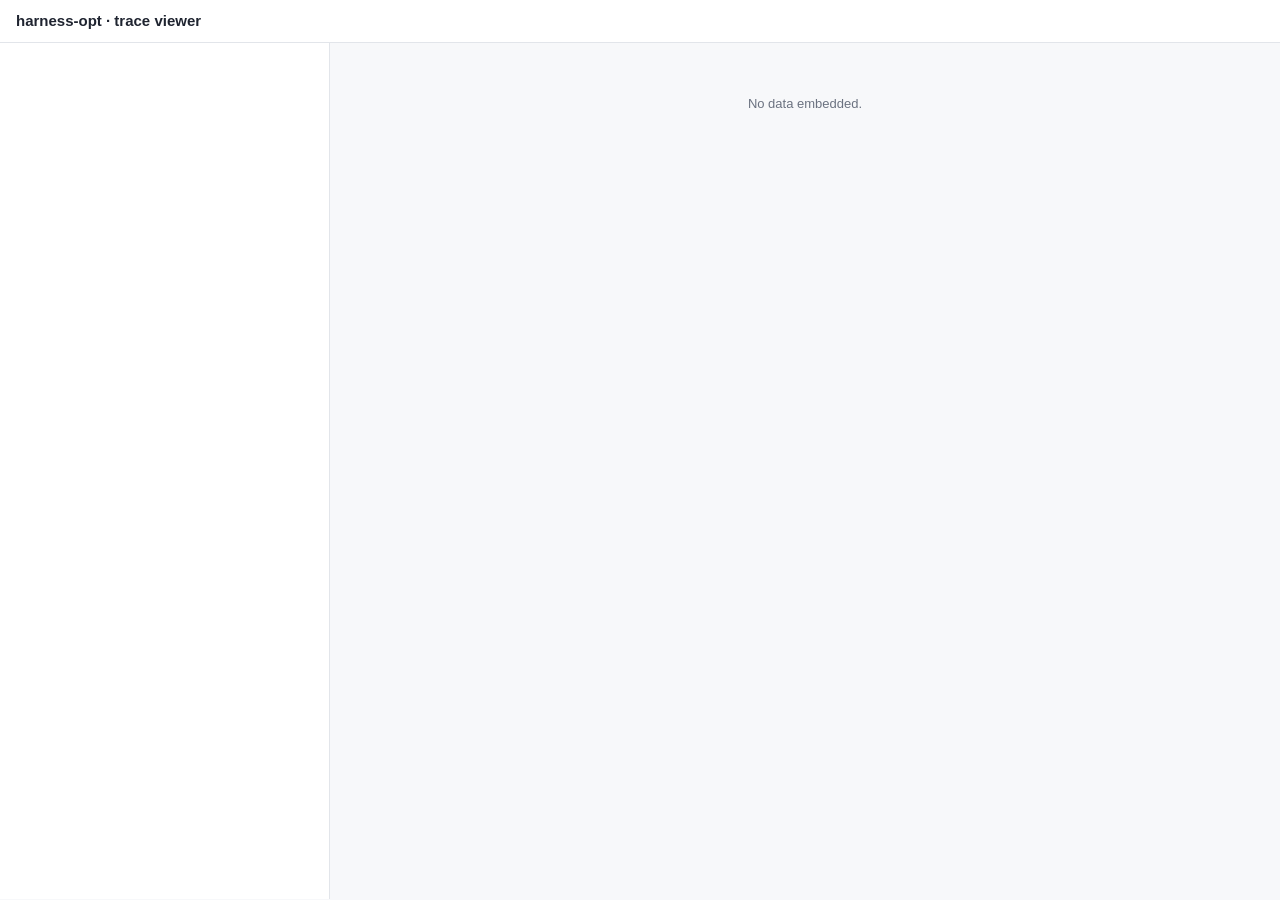
<file: tools/harness-opt/dashboard_v2/template.html>
<!DOCTYPE html>
<html lang="en">
<head>
<meta charset="utf-8" />
<meta name="viewport" content="width=device-width, initial-scale=1" />
<title>harness-opt · trace viewer</title>
<style>
  :root {
    --bg:#f7f8fa; --panel:#fff; --border:#e2e5ea; --text:#1f2430; --muted:#6b7280;
    --accent:#2563eb; --user:#2563eb; --assistant:#0d9488; --call:#7c3aed;
    --result:#16a34a; --error:#dc2626;
    --add-bg:#e6ffed; --rem-bg:#ffeef0; --rep-bg:#fff8c5; --del:#ffd7d5; --ins:#abf2bc;
  }
  * { box-sizing:border-box; }
  body { margin:0; font:13px/1.45 -apple-system,BlinkMacSystemFont,"Segoe UI",Roboto,sans-serif; color:var(--text); background:var(--bg); }
  code,pre,.mono { font-family:"SF Mono",ui-monospace,Menlo,Consolas,monospace; }
  header { padding:10px 16px; background:var(--panel); border-bottom:1px solid var(--border); display:flex; gap:16px; align-items:baseline; flex-wrap:wrap; }
  header h1 { font-size:15px; margin:0; }
  header .meta { color:var(--muted); font-size:12px; }
  .layout { display:grid; grid-template-columns:330px 1fr; height:calc(100vh - 44px); }
  .sidebar { border-right:1px solid var(--border); overflow:auto; background:var(--panel); }
  .main { overflow:auto; padding:12px 16px; }
  .search { width:100%; padding:7px 9px; border:1px solid var(--border); border-radius:6px; margin:10px 0; font-size:12px; }
  .sec-title { font-size:11px; text-transform:uppercase; letter-spacing:.04em; color:var(--muted); margin:12px 10px 4px; }
  .l0row { display:flex; justify-content:space-between; padding:2px 10px; font-size:12px; color:var(--muted); }
  .flaky { padding:5px 10px; display:flex; align-items:center; gap:8px; font-size:12px; border-top:1px dashed #eef1f6; cursor:pointer; }
  .flaky:hover { background:#fff7ed; }
  .flaky .lbl { flex:1; } .flaky .go { font-size:11px; color:var(--accent); }
  .cluster { border-top:1px solid var(--border); }
  .cluster-head { padding:8px 10px; cursor:pointer; display:flex; gap:8px; align-items:center; }
  .cluster-head:hover { background:#f0f3f8; }
  .cluster-head .cnt { background:#eef1f6; border-radius:10px; padding:0 7px; font-size:11px; color:var(--muted); }
  .cluster-head .cid { font-weight:600; }
  .cluster-sig { font-size:11px; color:var(--muted); padding:0 10px 6px; word-break:break-all; }
  .members { display:none; } .cluster.open .members { display:block; }
  .member { padding:4px 10px 4px 18px; display:flex; align-items:center; gap:6px; font-size:12px; border-top:1px dashed #eef1f6; }
  .member:hover { background:#f6f8fb; }
  .member .lbl { flex:1; color:var(--muted); }
  .member.sel-a { background:#e8f0fe; } .member.sel-b { background:#fde7f3; }
  .pill { border:1px solid var(--border); border-radius:5px; padding:1px 6px; cursor:pointer; font-size:11px; background:#fff; }
  .pill:hover { border-color:var(--accent); }
  .pill.on-a { background:var(--user); color:#fff; border-color:var(--user); }
  .pill.on-b { background:#db2777; color:#fff; border-color:#db2777; }
  .ftype { font-size:10px; padding:1px 5px; border-radius:4px; color:#fff; white-space:nowrap; }
  .ftype.pass{background:var(--result)} .ftype.db_only{background:var(--call)} .ftype.nl_only{background:#ca8a04}
  .ftype.mixed{background:var(--error)} .ftype.termination{background:#9ca3af} .ftype.communicate_only{background:#0891b2}
  .controls { display:flex; gap:10px; align-items:center; flex-wrap:wrap; margin-bottom:10px; }
  .slot { border:1px solid var(--border); border-radius:7px; padding:6px 10px; background:var(--panel); font-size:12px; min-width:230px; }
  .slot .tag { font-weight:600; margin-right:6px; }
  .btn { border:1px solid var(--border); background:#fff; border-radius:6px; padding:6px 12px; cursor:pointer; font-size:12px; }
  .btn:hover { border-color:var(--accent); }
  .btn.active { background:var(--accent); color:#fff; border-color:var(--accent); }
  .btn:disabled { opacity:.4; cursor:not-allowed; }
  .badges { display:flex; gap:6px; flex-wrap:wrap; margin:6px 0; }
  .badge { font-size:11px; background:#eef1f6; border-radius:5px; padding:1px 6px; color:#374151; }
  .cols { display:grid; grid-template-columns:1fr 1fr; gap:12px; align-items:start; }
  .panelbox { background:var(--panel); border:1px solid var(--border); border-radius:8px; padding:6px 8px; }
  .wfcap { font-size:11px; color:var(--muted); padding:2px 4px 6px; display:flex; justify-content:space-between; }

  /* waterfall */
  .wf { font-size:12px; }
  .wfrow { display:flex; align-items:center; gap:6px; padding:2px 4px; border-radius:5px; white-space:nowrap; }
  .wfrow:hover { background:#f5f7fb; }
  .wfrow.err .kbadge { background:var(--error); color:#fff; }
  .caret { width:14px; text-align:center; cursor:pointer; color:var(--muted); user-select:none; }
  .caret-empty { width:14px; }
  .kbadge { font-size:10px; border-radius:4px; padding:1px 6px; color:#fff; flex:none; }
  .kbadge.user{background:var(--user)} .kbadge.assistant{background:var(--assistant)}
  .kbadge.tool{background:var(--result)} .kbadge.call{background:var(--call)}
  .wlabel { flex:1; overflow:hidden; text-overflow:ellipsis; cursor:pointer; }
  .wlabel:hover { text-decoration:underline; }
  .track { position:relative; width:200px; height:12px; background:#eef1f6; border-radius:3px; flex:none; }
  .bar { position:absolute; top:1px; height:10px; border-radius:2px; min-width:2px; }
  .dur { width:52px; text-align:right; color:var(--muted); font-variant-numeric:tabular-nums; }
  .cost { width:64px; text-align:right; color:#9ca3af; font-size:11px; }
  .wdetail { padding:6px 8px; margin:2px 0 6px; background:#fbfcfe; border:1px solid var(--border); border-radius:6px; }
  .wdetail pre { margin:0; white-space:pre-wrap; word-break:break-word; font-size:12px; max-height:340px; overflow:auto; }

  /* json tree */
  .json { font-family:"SF Mono",ui-monospace,Menlo,monospace; font-size:12px; }
  .json details { margin-left:2px; }
  .json summary { cursor:pointer; color:var(--muted); }
  .json .j-body { border-left:1px solid var(--border); margin-left:5px; padding-left:9px; }
  .json .j-row { padding:1px 0; }
  .j-key { color:#8250df; } .j-str { color:#0a3069; } .j-num { color:#0550ae; }
  .j-bool { color:#953800; } .j-null { color:#6e7781; }

  /* diff */
  .difftable { background:var(--panel); border:1px solid var(--border); border-radius:8px; }
  .drow { display:grid; grid-template-columns:1fr 1fr; border-top:1px solid var(--border); }
  .dcell { padding:6px 9px; border-left:3px solid transparent; overflow:hidden; }
  .dcell:first-child { border-right:1px solid var(--border); }
  .drow.add .dcell.b { background:var(--add-bg); border-left-color:var(--result); }
  .drow.remove .dcell.a { background:var(--rem-bg); border-left-color:var(--error); }
  .drow.replace .dcell { background:var(--rep-bg); border-left-color:#d4a72c; }
  .dcell .shead { font-size:11px; color:var(--muted); margin-bottom:2px; }
  .dcell pre { margin:0; white-space:pre-wrap; word-break:break-word; font-size:12px; max-height:280px; overflow:auto; }
  del { background:var(--del); text-decoration:none; } ins { background:var(--ins); text-decoration:none; }
  .collapsed { text-align:center; color:var(--muted); font-size:11px; padding:5px; cursor:pointer; border-top:1px solid var(--border); background:#fafbfc; }
  .empty { color:var(--muted); padding:40px; text-align:center; }
</style>
</head>
<body>
<header><h1>harness-opt · trace viewer</h1><span class="meta" id="runmeta"></span></header>
<div class="layout">
  <aside class="sidebar" id="sidebar"></aside>
  <main class="main" id="main"></main>
</div>

<script>
const DATA = /*__PAYLOAD__*/null;
const state = {
  a:null, b:null, diff:false, hideEqual:false,
  openClusters:new Set(),
  wf:{ a:{collapsed:new Set(),open:new Set()}, b:{collapsed:new Set(),open:new Set()} }
};

function esc(s){ return (s??"").toString().replace(/&/g,"&amp;").replace(/</g,"&lt;").replace(/>/g,"&gt;"); }
const stepColor = (s) =>
  s.error ? "#dc2626" : s.kind==="tool_call" ? "#7c3aed" :
  s.kind==="tool_result" ? "#16a34a" : s.lane==="user" ? "#2563eb" :
  s.lane==="assistant" ? "#0d9488" : "#9ca3af";
const kindLabel = (n) =>
  n.kind==="tool_call" ? "call" : n.kind==="tool_result" ? "result" : n.lane;
const kbadgeClass = (n) =>
  n.kind==="tool_call" ? "call" : n.kind==="tool_result" ? "tool" : n.lane;

// ---------- pretty JSON (native <details>, collapsed by default) ----------
function jsonHtml(v, depth){
  if (v === null) return `<span class="j-null">null</span>`;
  const t = typeof v;
  if (t === "number") return `<span class="j-num">${v}</span>`;
  if (t === "boolean") return `<span class="j-bool">${v}</span>`;
  if (t === "string") return `<span class="j-str">"${esc(v)}"</span>`;
  const open = depth < 1 ? " open" : "";
  if (Array.isArray(v)) {
    if (!v.length) return `<span>[]</span>`;
    let s = `<details${open}><summary>[ ] ${v.length} items</summary><div class="j-body">`;
    v.forEach(x => s += `<div class="j-row">${jsonHtml(x, depth+1)}</div>`);
    return s + `</div></details>`;
  }
  const keys = Object.keys(v);
  if (!keys.length) return `<span>{}</span>`;
  let s = `<details${open}><summary>{ } ${keys.length} keys</summary><div class="j-body">`;
  keys.forEach(k => s += `<div class="j-row"><span class="j-key">${esc(k)}</span>: ${jsonHtml(v[k], depth+1)}</div>`);
  return s + `</div></details>`;
}
function contentHtml(step){
  const c = step.content || "";
  if (step.kind === "tool_call" || step.kind === "tool_result") {
    try { return `<div class="json">${jsonHtml(JSON.parse(c), 0)}</div>`; } catch(e) {}
  }
  return `<pre>${esc(c)}</pre>`;
}

// ---------- waterfall (tree + timing) ----------
function parents(nodes){
  const pid = new Array(nodes.length).fill(-1);
  const stack = [];
  nodes.forEach((n, i) => {
    while (stack.length && nodes[stack[stack.length-1]].depth >= n.depth) stack.pop();
    pid[i] = stack.length ? stack[stack.length-1] : -1;
    stack.push(i);
  });
  return pid;
}
function waterfall(id, side){
  const sim = DATA.sims[id];
  const nodes = sim.steps;
  const total = Math.max(sim.total_dur || 0, 0.001);
  const pid = parents(nodes);
  const hasKids = nodes.map((_, i) => pid.includes(i));
  const st = state.wf[side];

  let html = `<div class="wfcap"><span>${esc(id.slice(0,8))} · task ${esc(sim.task_id)} · trial ${sim.trial}
      · <span class="ftype ${sim.failure_type}">${sim.failure_type}</span> · r=${sim.reward.toFixed(2)}</span>
      <span>${(sim.total_dur||0).toFixed(2)}s · ${nodes.length} steps · $${(sim.agent_cost||0).toFixed(4)}</span></div>`;
  html += `<div class="wf">`;
  nodes.forEach((n, i) => {
    let p = pid[i], hide = false;
    while (p !== -1) { if (st.collapsed.has(p)) { hide = true; break; } p = pid[p]; }
    if (hide) return;
    const caret = hasKids[i]
      ? `<span class="caret" data-act="collapse" data-side="${side}" data-i="${i}">${st.collapsed.has(i)?"▸":"▾"}</span>`
      : `<span class="caret-empty"></span>`;
    const left = (n.start/total*100).toFixed(2);
    const w = Math.max(n.dur/total*100, 0.6).toFixed(2);
    const dur = n.dur >= 0.01 ? n.dur.toFixed(2)+"s" : "";
    const cost = n.cost ? "$"+n.cost.toFixed(4) : "";
    html += `<div class="wfrow ${n.kind} ${n.error?"err":""}" style="padding-left:${8+n.depth*16}px">
      ${caret}
      <span class="kbadge ${kbadgeClass(n)}">${kindLabel(n)}</span>
      <span class="wlabel" data-act="open" data-side="${side}" data-i="${i}">${esc(n.label)}</span>
      <span class="track"><span class="bar" style="left:${left}%;width:${w}%;background:${stepColor(n)}"></span></span>
      <span class="dur">${dur}</span><span class="cost">${cost}</span>
    </div>`;
    if (st.open.has(i)) {
      html += `<div class="wdetail" style="margin-left:${8+n.depth*16+20}px">${contentHtml(n)}</div>`;
    }
  });
  return html + `</div>`;
}

// ---------- diff (LCS over step keys) ----------
function alignSteps(A, B){
  const n=A.length, m=B.length;
  const dp = Array.from({length:n+1}, () => new Int32Array(m+1));
  for (let i=n-1;i>=0;i--) for (let j=m-1;j>=0;j--)
    dp[i][j] = A[i].key===B[j].key ? dp[i+1][j+1]+1 : Math.max(dp[i+1][j], dp[i][j+1]);
  const raw=[]; let i=0,j=0;
  while (i<n && j<m){
    if (A[i].key===B[j].key){ raw.push({a:A[i],b:B[j],op:"equal"}); i++;j++; }
    else if (dp[i+1][j]>=dp[i][j+1]){ raw.push({a:A[i],b:null,op:"remove"}); i++; }
    else { raw.push({a:null,b:B[j],op:"add"}); j++; }
  }
  while (i<n) raw.push({a:A[i++],b:null,op:"remove"});
  while (j<m) raw.push({a:null,b:B[j++],op:"add"});
  const out=[]; let k=0;
  while (k<raw.length){
    if (raw[k].op==="equal"){ out.push(raw[k]); k++; continue; }
    const rem=[],add=[];
    while (k<raw.length && raw[k].op!=="equal"){ (raw[k].op==="remove"?rem:add).push(raw[k]); k++; }
    for (let t=0;t<Math.max(rem.length,add.length);t++){
      const a=rem[t]?rem[t].a:null, b=add[t]?add[t].b:null;
      out.push({a,b,op:a&&b?"replace":a?"remove":"add"});
    }
  }
  return out;
}
function wordDiff(a,b){
  a=a??""; b=b??"";
  if (a===b) return [esc(a),esc(b)];
  if (a.length>4000||b.length>4000) return [esc(a),esc(b)];
  const aw=a.split(/(\s+)/), bw=b.split(/(\s+)/), n=aw.length, m=bw.length;
  const dp=Array.from({length:n+1},()=>new Int32Array(m+1));
  for(let i=n-1;i>=0;i--)for(let j=m-1;j>=0;j--)
    dp[i][j]=aw[i]===bw[j]?dp[i+1][j+1]+1:Math.max(dp[i+1][j],dp[i][j+1]);
  let i=0,j=0,ao="",bo="";
  while(i<n&&j<m){
    if(aw[i]===bw[j]){ao+=esc(aw[i]);bo+=esc(bw[j]);i++;j++;}
    else if(dp[i+1][j]>=dp[i][j+1]){ao+="<del>"+esc(aw[i])+"</del>";i++;}
    else{bo+="<ins>"+esc(bw[j])+"</ins>";j++;}
  }
  while(i<n)ao+="<del>"+esc(aw[i++])+"</del>";
  while(j<m)bo+="<ins>"+esc(bw[j++])+"</ins>";
  return [ao,bo];
}
function diffCell(step, side, other){
  if (!step) return `<div class="dcell ${side}"></div>`;
  const head = `${kindLabel(step)} ${step.tool?esc(step.tool):""} · #${step.i}`;
  let body;
  if (step.kind === "turn") {
    let content = esc(step.content);
    if (other && step.content !== other.content) {
      const [aH,bH] = wordDiff(side==="a"?step.content:other.content, side==="a"?other.content:step.content);
      content = side==="a"?aH:bH;
    }
    body = `<pre>${content}</pre>`;
  } else {
    body = contentHtml(step);
  }
  return `<div class="dcell ${side}"><div class="shead">${head}</div>${body}</div>`;
}
function renderDiff(idA, idB){
  const rows = alignSteps(DATA.sims[idA].steps, DATA.sims[idB].steps);
  let html = `<div class="difftable">`, eq=[];
  const flush = () => {
    if (!eq.length) return "";
    if (!state.hideEqual) { const s = eq.map(r=>`<div class="drow equal">${diffCell(r.a,"a",r.b)}${diffCell(r.b,"b",r.a)}</div>`).join(""); eq=[]; return s; }
    const n=eq.length; eq=[]; return `<div class="collapsed" data-act="showeq">⋯ ${n} unchanged step${n>1?"s":""}</div>`;
  };
  for (const r of rows){
    if (r.op==="equal"){ eq.push(r); continue; }
    html += flush();
    html += `<div class="drow ${r.op}">${diffCell(r.a,"a",r.b)}${diffCell(r.b,"b",r.a)}</div>`;
  }
  return html + flush() + `</div>`;
}

// ---------- header for a slot ----------
function slotHeader(id){
  if (!id) return "<i>none</i>";
  const s = DATA.sims[id]; const badges=[];
  if (s.db_diff_signature) badges.push(`<span class="badge mono">db: ${esc(s.db_diff_signature)}</span>`);
  if (s.nl_failure_signature) badges.push(`<span class="badge">nl: ${esc(s.nl_failure_signature)}</span>`);
  (s.flags||[]).forEach(f=>badges.push(`<span class="badge">${esc(f)}</span>`));
  return `<div class="mono">${esc(id.slice(0,8))} · task ${esc(s.task_id)} · t${s.trial}
    · <span class="ftype ${s.failure_type}">${s.failure_type}</span> · r=${s.reward.toFixed(2)}</div>
    <div class="badges">${badges.join("")}</div>`;
}

function renderMain(){
  const main = document.getElementById("main");
  if (!state.a){ main.innerHTML = `<div class="empty">Pick a trace (A) from a cluster — or load a flaky pass↔fail pair on the left.</div>`; return; }
  const both = state.a && state.b;
  let html = `<div class="controls">
    <div class="slot"><span class="tag" style="color:var(--user)">A</span>${slotHeader(state.a)}</div>
    <div class="slot"><span class="tag" style="color:#db2777">B</span>${slotHeader(state.b)}</div>
    <button class="btn" data-act="swap" ${both?"":"disabled"}>⇄ Swap</button>
    <button class="btn" data-act="clearB" ${state.b?"":"disabled"}>Clear B</button>
    <button class="btn ${state.diff?"active":""}" data-act="diff" ${both?"":"disabled"}>Diff</button>
    <button class="btn ${state.hideEqual?"active":""}" data-act="hide" ${both&&state.diff?"":"disabled"}>Hide equal</button>
  </div>`;

  if (!state.b) html += `<div class="panelbox">${waterfall(state.a,"a")}</div>`;
  else if (state.diff) html += renderDiff(state.a, state.b);
  else html += `<div class="cols"><div class="panelbox">${waterfall(state.a,"a")}</div><div class="panelbox">${waterfall(state.b,"b")}</div></div>`;

  main.innerHTML = html;
  wireMain();
}

function wireMain(){
  document.querySelectorAll("[data-act]").forEach(el => {
    const act = el.getAttribute("data-act");
    el.addEventListener("click", (e) => {
      if (act === "collapse") {
        const s = state.wf[el.dataset.side], i = +el.dataset.i;
        s.collapsed.has(i) ? s.collapsed.delete(i) : s.collapsed.add(i);
        renderMain();
      } else if (act === "open") {
        const s = state.wf[el.dataset.side], i = +el.dataset.i;
        s.open.has(i) ? s.open.delete(i) : s.open.add(i);
        renderMain();
      } else if (act === "swap") { [state.a,state.b]=[state.b,state.a]; resetWf(); renderSidebar(); renderMain(); }
      else if (act === "clearB") { state.b=null; state.diff=false; state.hideEqual=false; renderSidebar(); renderMain(); }
      else if (act === "diff") { state.diff=!state.diff; renderMain(); }
      else if (act === "hide") { state.hideEqual=!state.hideEqual; renderMain(); }
      else if (act === "showeq") { state.hideEqual=false; renderMain(); }
    });
  });
}
function resetWf(){ state.wf = { a:{collapsed:new Set(),open:new Set()}, b:{collapsed:new Set(),open:new Set()} }; }

// ---------- sidebar ----------
function renderSidebar(filter){
  const sb = document.getElementById("sidebar");
  const f = (filter||"").toLowerCase();
  let html = `<input class="search" id="search" placeholder="filter clusters / tasks / signature…" value="${esc(filter||"")}">`;

  if ((DATA.flaky||[]).length){
    html += `<div class="sec-title">⚡ Flaky tasks — pass vs fail (${DATA.flaky.length})</div>`;
    DATA.flaky.forEach(fl => {
      if (f && !String(fl.task_id).toLowerCase().includes(f)) return;
      html += `<div class="flaky" data-act="flaky" data-pass="${fl.pass_sim}" data-fail="${fl.fail_sim}">
        <span class="lbl">task <b>${esc(fl.task_id)}</b> · ${fl.n_trials} trials</span>
        <span class="go">load pass↔fail →</span></div>`;
    });
  }

  html += `<div class="sec-title">Failure taxonomy</div>`;
  DATA.l0.forEach(c => html += `<div class="l0row"><span>${esc(c.name)}</span><span>${c.count}</span></div>`);

  html += `<div class="sec-title">Clusters (${DATA.clusters.length})</div>`;
  DATA.clusters.forEach(c => {
    const hay = (c.id+" "+c.failure_type+" "+c.signature+" "+c.sims.map(s=>DATA.sims[s]?.task_id).join(" ")).toLowerCase();
    if (f && !hay.includes(f)) return;
    const members = c.sims.map(sid => {
      const s = DATA.sims[sid];
      return `<div class="member ${state.a===sid?"sel-a":""} ${state.b===sid?"sel-b":""}">
        <span class="lbl">task ${esc(s.task_id)} · t${s.trial} · r=${s.reward.toFixed(1)}</span>
        <span class="pill ${state.a===sid?"on-a":""}" data-act="pickA" data-sid="${sid}">A</span>
        <span class="pill ${state.b===sid?"on-b":""}" data-act="pickB" data-sid="${sid}">B</span>
      </div>`;
    }).join("");
    html += `<div class="cluster ${state.openClusters.has(c.id)?"open":""}" data-cid="${c.id}">
      <div class="cluster-head" data-act="toggleCluster" data-cid="${c.id}">
        <span class="cid">${c.id}</span><span class="ftype ${c.failure_type}">${c.failure_type}</span><span class="cnt">${c.count}</span>
      </div>
      <div class="cluster-sig">${esc(c.signature||c.name)}</div>
      <div class="members">${members}</div>
    </div>`;
  });
  sb.innerHTML = html;
  wireSidebar();
}
function wireSidebar(){
  const search = document.getElementById("search");
  search.addEventListener("input", e => { renderSidebar(e.target.value); document.getElementById("search").focus(); });
  document.querySelectorAll(".sidebar [data-act]").forEach(el => {
    const act = el.getAttribute("data-act");
    el.addEventListener("click", () => {
      if (act === "pickA") { state.a = el.dataset.sid; resetWf(); renderSidebar(search.value); renderMain(); }
      else if (act === "pickB") { if (state.a===el.dataset.sid) return; state.b = el.dataset.sid; resetWf(); renderSidebar(search.value); renderMain(); }
      else if (act === "flaky") { state.a=el.dataset.pass; state.b=el.dataset.fail; state.diff=true; resetWf(); renderSidebar(search.value); renderMain(); }
      else if (act === "toggleCluster") {
        const cid = el.dataset.cid;
        state.openClusters.has(cid) ? state.openClusters.delete(cid) : state.openClusters.add(cid);
        document.querySelector(`.cluster[data-cid="${cid}"]`)?.classList.toggle("open");
      }
    });
  });
}

function boot(){
  if (!DATA){ document.getElementById("main").innerHTML = `<div class="empty">No data embedded.</div>`; return; }
  const m = DATA.manifest;
  document.getElementById("runmeta").innerHTML =
    `run <b>${esc(DATA.run)}</b> · ${m.domain} · ${m.num_simulations} sims · pass ${(DATA.pass_rate*100).toFixed(1)}%`
    + ` · agent ${esc(m.agent_llm||"—")} · generated ${esc(DATA.generated_at.slice(0,19))}`;
  renderSidebar("");
  renderMain();
}
boot();
</script>
</body>
</html>
</file>
